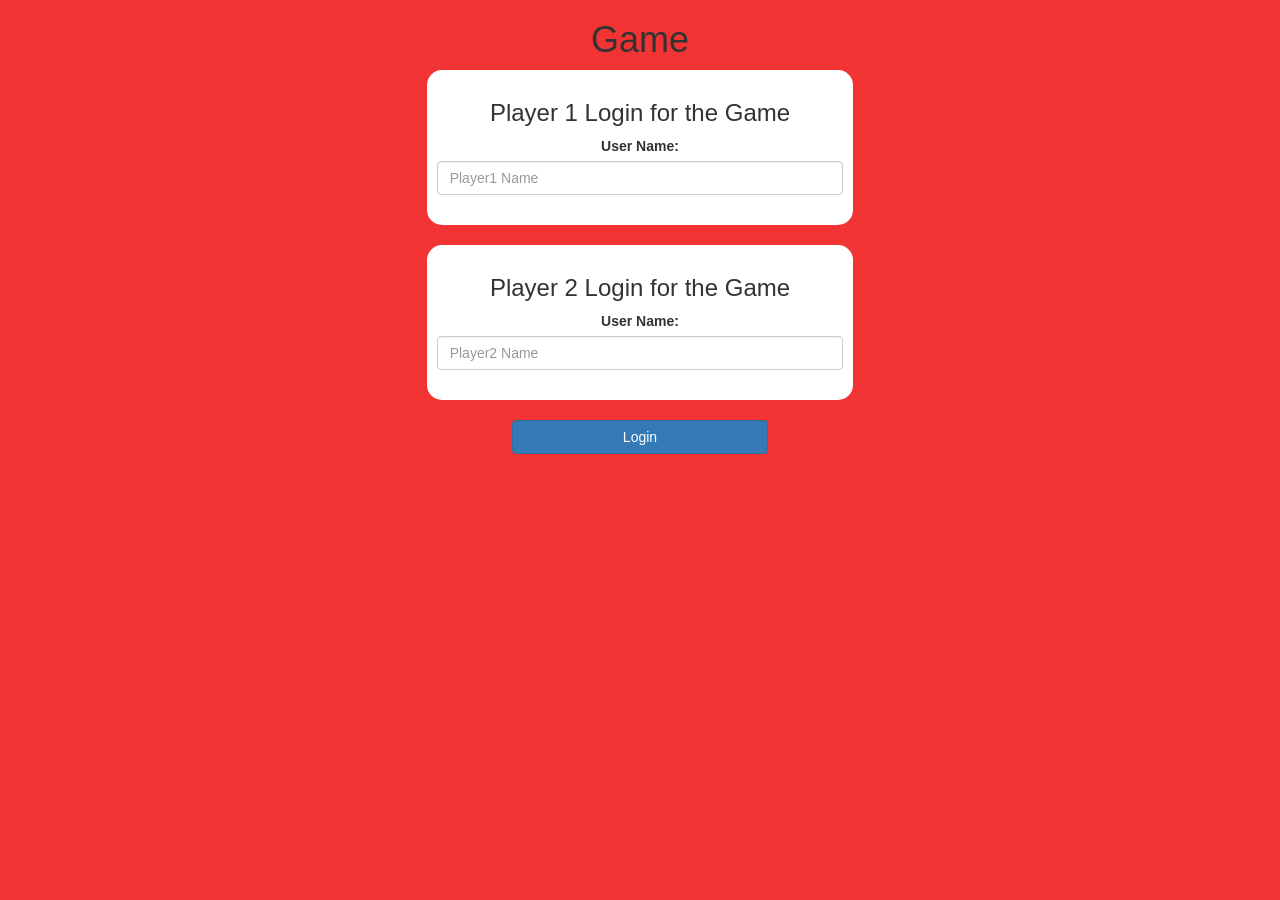
<file: index.html>
<!DOCTYPE html>
<html>
<head>
	<title>Guess The Word</title>

<meta name="viewport" content="width=device-width, initial-scale=1">
<link rel="stylesheet" href="https://maxcdn.bootstrapcdn.com/bootstrap/3.4.0/css/bootstrap.min.css">
<script src="https://ajax.googleapis.com/ajax/libs/jquery/3.4.1/jquery.min.js"></script>
<script src="https://maxcdn.bootstrapcdn.com/bootstrap/3.4.0/js/bootstrap.min.js"></script>

<link rel="stylesheet" type="text/css" href="game.css">

<script src="game_login.js"></script>
</head>
<body>

	<center>
		<h1>Game</h1>

		<div class="col-lg-4 col-sm-8 col-xs-11 login_div1">
			<h3>Player 1 Login for the Game</h3>
			<label>User Name:</label>
			<input type="text" id="player1_name_input" class="form-control" placeholder="Player1 Name">
			<br>
		</div>
		<br>

		<div class="col-lg-4 col-sm-8 col-xs-11 login_div2">
			<h3>Player 2 Login for the Game</h3>
			<label>User Name:</label>
			<input type="text" id="player2_name_input" class="form-control" placeholder="Player2 Name">
			<br>
		</div>
		<br>

		<button style="width: 20%;" class="btn btn-primary" onclick="addUser();" id="login_btn">Login</button>
		
	</center>

</body>
</html>
</file>
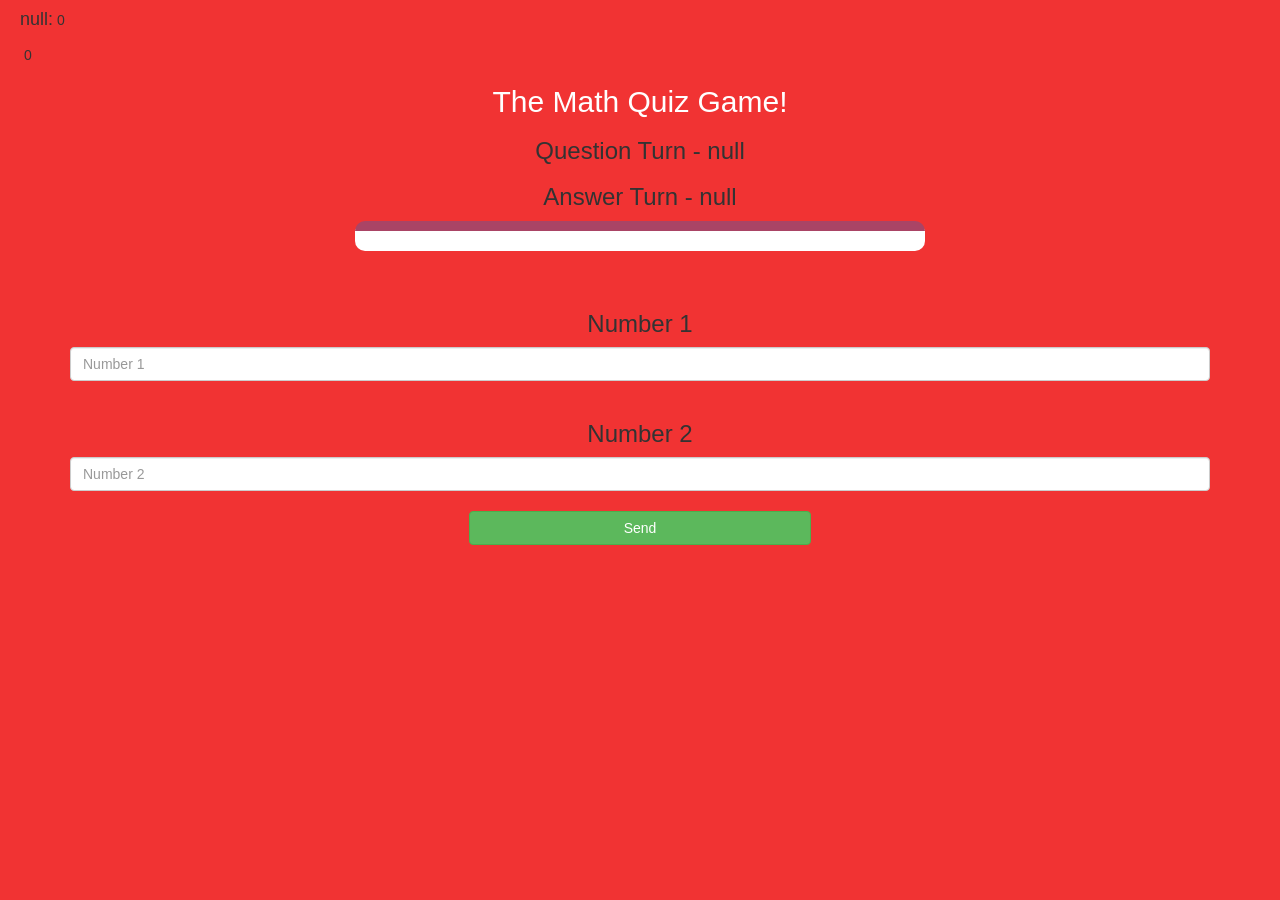
<file: game_page.html>
<!DOCTYPE html>
<html>
<head>
	<title>The Math Quiz Game!</title>

<meta name="viewport" content="width=device-width, initial-scale=1">
<link rel="stylesheet" href="https://maxcdn.bootstrapcdn.com/bootstrap/3.4.0/css/bootstrap.min.css">
<script src="https://ajax.googleapis.com/ajax/libs/jquery/3.4.1/jquery.min.js"></script>
<script src="https://maxcdn.bootstrapcdn.com/bootstrap/3.4.0/js/bootstrap.min.js"></script>

<link rel="stylesheet" type="text/css" href="game.css">
</head>
<body>

	<h4 id="player1_name"></h4>
	<span id="player1_score"></span>

	<br>

	<h4 id="player2_name"></h4>
	<span id="player2_score"></span>

<div class="container">
	<center>
		<h2 style="color: white;">The Math Quiz Game!</h2>
		<h3 id="player_question">Quesion Turn -Player 1</h3>
		<h3 id="player_answer">Answer Turn - Player 2</h3>
		
		<div id="output" class="col-lg-6"></div>

		<br>
		<br>
        <h3>Number 1</h3>
		<input type="text" id="number1" class="form-control" placeholder="Number 1">
		<br>
		<h3>Number 2</h3>
		<input type="text" id="number2" class="form-control" placeholder="Number 2">

		<br>
		<button onclick="send()" class="btn btn-success" style="width: 30%;">Send</button>

	</center>
</div>

<script src="game_page.js"></script>
</body>
</html>
</file>
<file: game.css>
body
{
	background: rgb(241, 51, 51);
	background-size: cover;
}
	.login_div1 , .login_div2
	{
		background: white;
		padding: 10px;
		float: none;
		border-radius: 15px;
	}


#player1_name , #player2_name
{
	display: inline-block;
	margin-left: 20px;
}
#word
{
	width: 60%;
}
#word_display
{
	letter-spacing: 5px;
}
#output
{
background: white;
border-radius: 10px;
border-top: 10px solid #AA4465;
padding: 10px;
float: none;
text-align: left;
}
</file>
